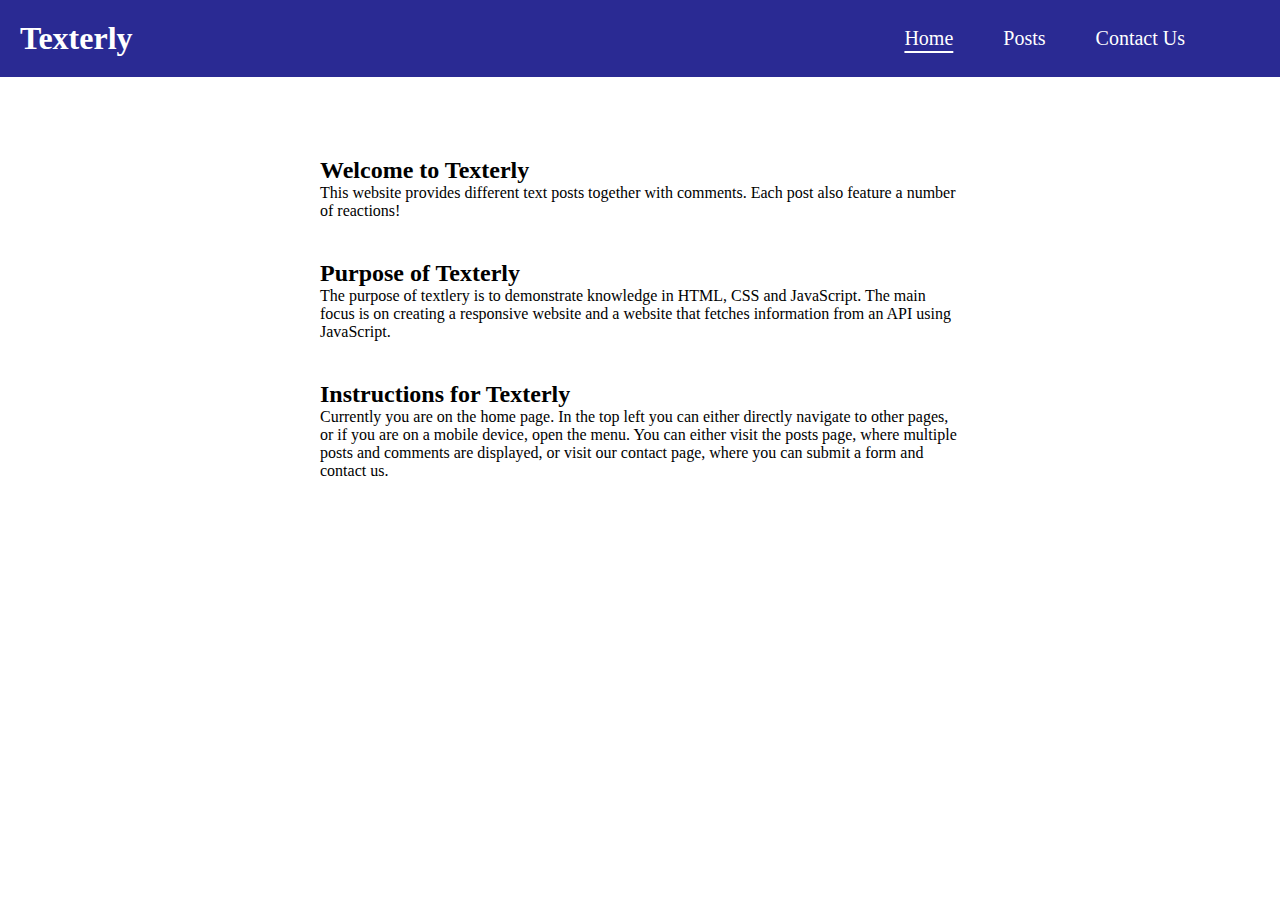
<file: index.html>
<!DOCTYPE html>
<html lang="en">
<head>
    <meta charset="UTF-8">
    <meta name="viewport" content="width=device-width, initial-scale=1.0">
    <link rel="stylesheet" href="assets/styles/style.css">
    <title>Home</title>
</head>
<body>
    <header>
        <h1>Texterly</h1>
        <nav>
            <ul>
                <li><a href="index.html" class="nav-link active">Home</a></li>
                <li><a href="posts.html" class="nav-link">Posts</a></li>
                <li><a href="contact.html" class="nav-link">Contact Us</a></li>
            </ul>
            <img id="menuIcon" src="assets/images/menuicon.svg" alt="Hamburger menu icon" onclick="displayMenu()">
            
        </nav>
    </header>

    <main id="index-main">
        <section>
            <h2>Welcome to Texterly</h2>
            <p>
                This website provides different text posts together with comments. Each post also feature a number of reactions!
            </p>
        </section>

        <section>
            <h2>Purpose of Texterly</h2>
            <p>
                The purpose of textlery is to demonstrate knowledge in HTML, CSS and JavaScript. The main focus is on creating a responsive website and a website that fetches information from an API using JavaScript.
            </p>
        </section>

        <section>
            <h2>Instructions for Texterly</h2>
            <p>
                Currently you are on the home page. In the top left you can either directly navigate to other pages, or if you are on a mobile device, open the menu. You can either visit the posts page, where multiple posts and comments are displayed, or visit our contact page, where you can submit a form and contact us. 
            </p>
        </section>
        
    </main>
    <script src="assets/scripts/menu.js"></script>
</body>
</html>
</file>
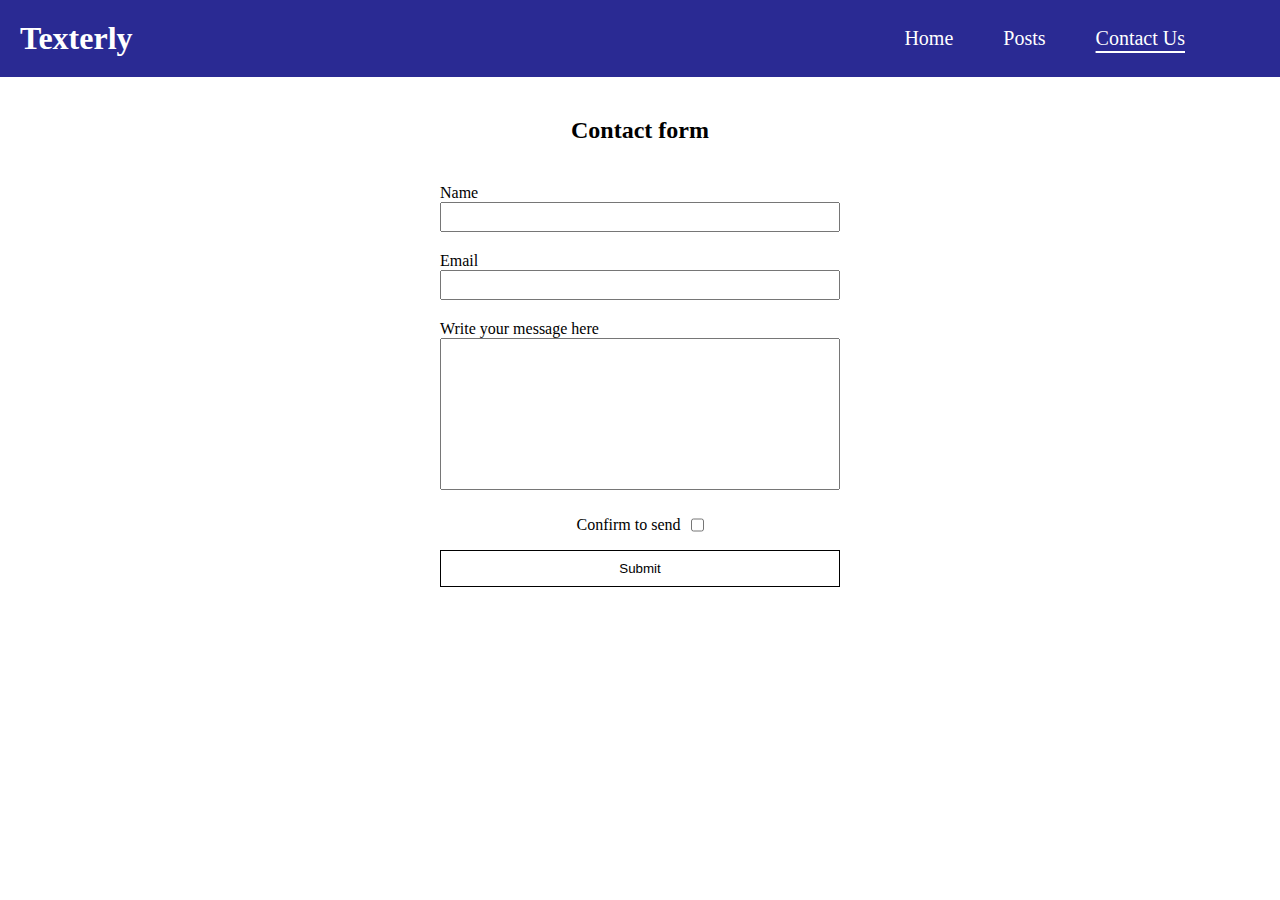
<file: contact.html>
<!DOCTYPE html>
<html lang="en">
<head>
    <meta charset="UTF-8">
    <meta name="viewport" content="width=device-width, initial-scale=1.0">
    <link rel="stylesheet" href="assets/styles/style.css">
    <title>Contact us</title>
</head>
<body>
    <header>
        <h1>Texterly</h1>
        <nav>
            <ul>
                <li><a href="index.html" class="nav-link">Home</a></li>
                <li><a href="posts.html" class="nav-link">Posts</a></li>
                <li><a href="contact.html" class="nav-link active">Contact Us</a></li>
            </ul>
            <img id="menuIcon" src="assets/images/menuicon.svg" alt="Hamburger menu icon" onclick="displayMenu()">
            
        </nav>
    </header>

    <main id="contact-main">
        <h2>Contact form</h2>
        <form action="" id="contact-form">
            <label for="name">Name</label>
            <input type="text" name="name" id="name">

            <label for="email">Email</label>
            <input type="email" name="email" id="email">

            <label for="message">Write your message here</label>
            <textarea name="message" id="message" cols="30" rows="10"></textarea>

            <div>
                <label for="confirm">Confirm to send</label>
                <input type="checkbox" name="confirm" id="confirm">
            </div>
            <button type="submit" id="button">Submit</button>

        </form>

    </main>
    <script src="assets/scripts/menu.js"></script>
    <script src="assets/scripts/form.js"></script>
</body>
</html>
</file>
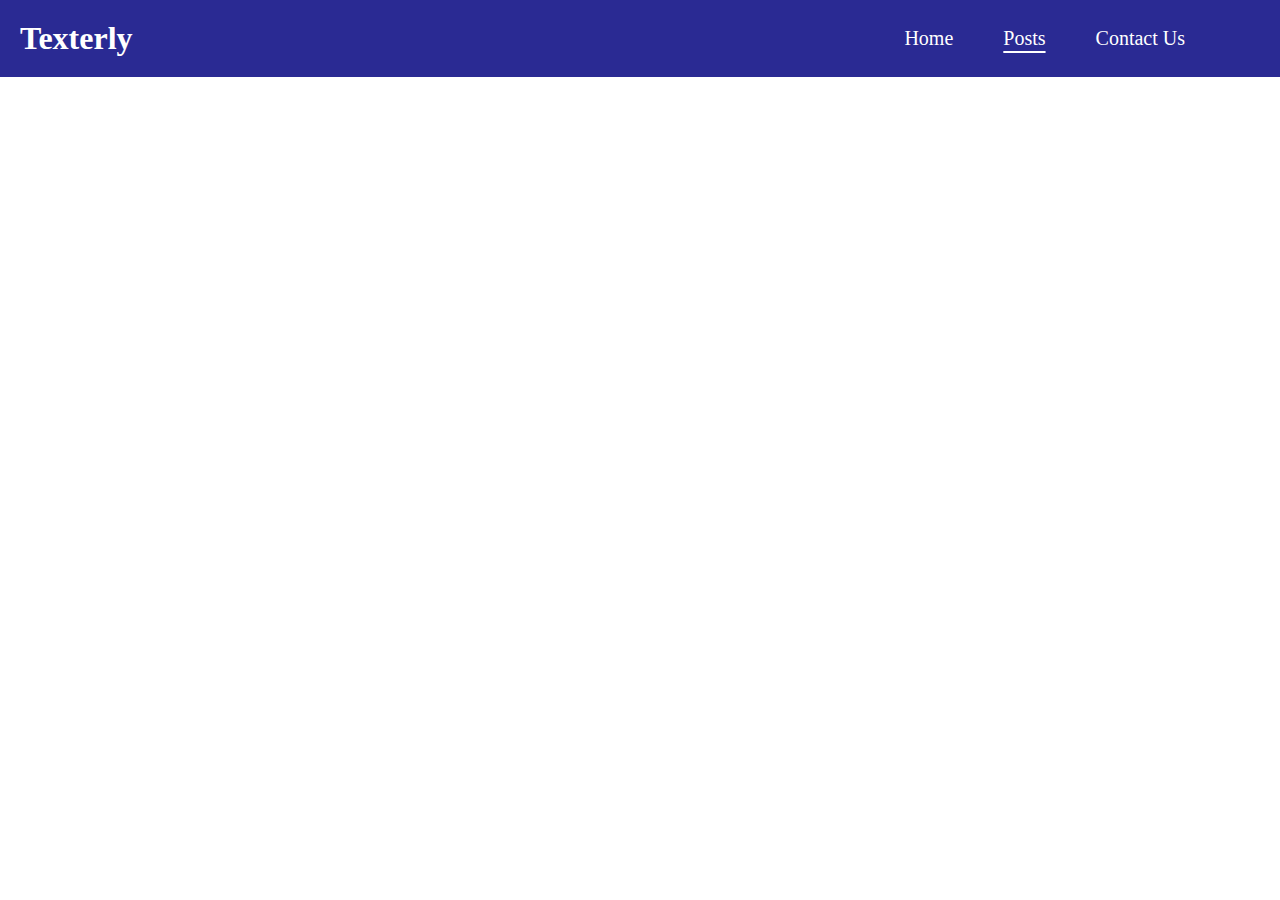
<file: posts.html>
<!DOCTYPE html>
<html lang="en">
<head>
    <meta charset="UTF-8">
    <meta name="viewport" content="width=device-width, initial-scale=1.0">
    <link rel="stylesheet" href="assets/styles/style.css">
    <title>Posts</title>
</head>
<body>
    <header>
        <h1>Texterly</h1>
        <nav>
            <ul>
                <li><a href="index.html" class="nav-link">Home</a></li>
                <li><a href="posts.html" class="nav-link active">Posts</a></li>
                <li><a href="contact.html" class="nav-link">Contact Us</a></li>
            </ul>
            <img id="menuIcon" src="assets/images/menuicon.svg" alt="Hamburger menu icon" onclick="displayMenu()">
            
        </nav>
    </header>

    <main id="post-container">
    </main>
    <script src="assets/scripts/menu.js"></script>
    <script src="assets/scripts/posts.js"></script>
</body>
</html>
</file>
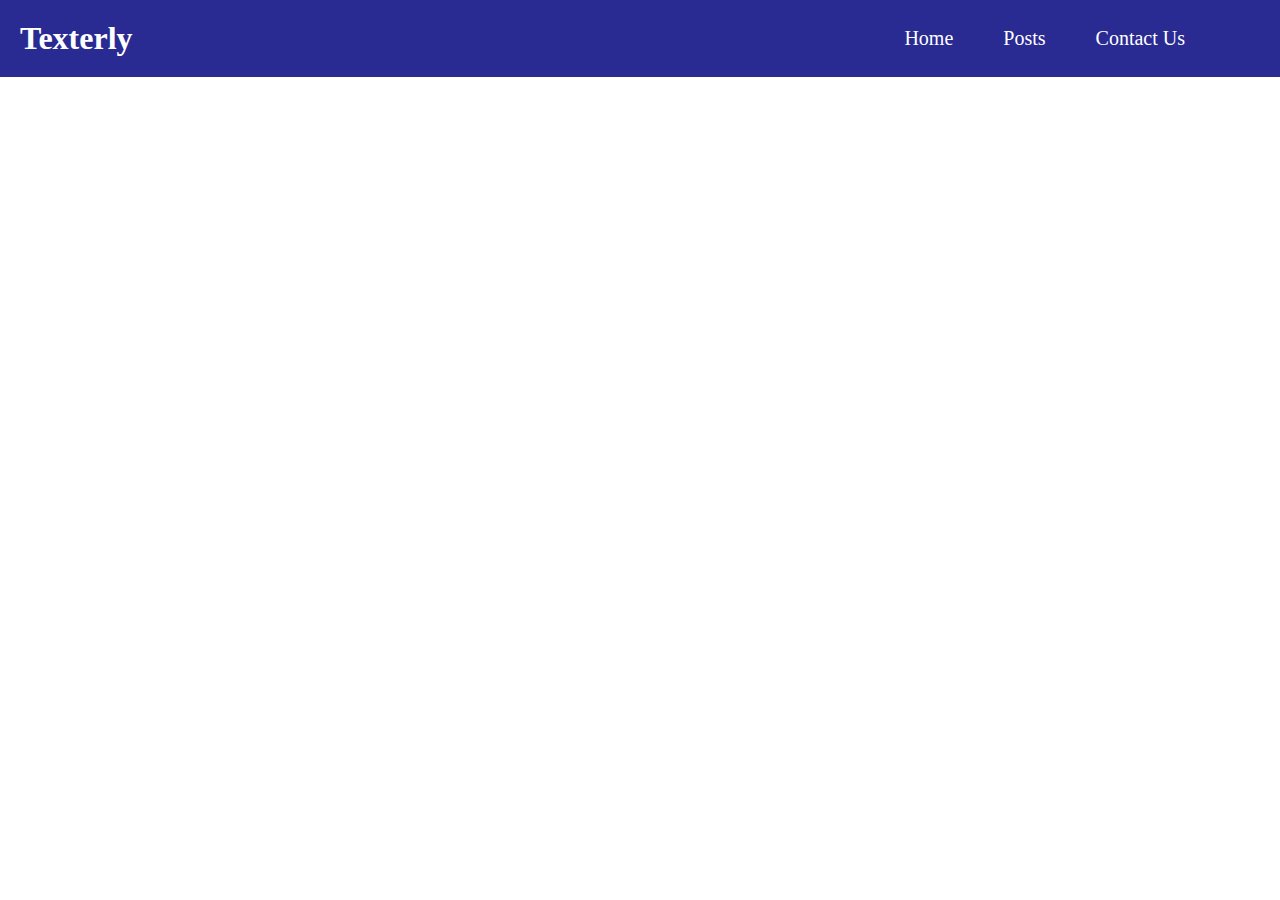
<file: profile.html>
<!DOCTYPE html>
<html lang="en">
<head>
    <meta charset="UTF-8">
    <meta name="viewport" content="width=device-width, initial-scale=1.0">
    <link rel="stylesheet" href="assets/styles/style.css">
    <title>Profile</title>
</head>
<body>
    <header>
        <h1>Texterly</h1>
        <nav>
            <ul>
                <li><a href="index.html" class="nav-link">Home</a></li>
                <li><a href="posts.html" class="nav-link">Posts</a></li>
                <li><a href="contact.html" class="nav-link">Contact Us</a></li>
            </ul>
            <img id="menuIcon" src="assets/images/menuicon.svg" alt="Hamburger menu icon" onclick="displayMenu()">
            
        </nav>
    </header>

    <main id="profile-container">
    </main>
    <script src="assets/scripts/menu.js"></script>
    <script src="assets/scripts/profile.js"></script>
</body>
</html>
</file>
<file: assets/styles/style.css>
*{
    box-sizing: border-box;
    margin: 0;
    padding: 0;
}

body{
    font-family: 'Trebuchet MS';
}

header{
    display: flex;
    justify-content: space-between;
    align-items: center;
    padding: 10px;
    background-color: rgb(42, 42, 147);
    color: white;
}

header h1.hide{
    display: none;
}


nav.open{
    justify-content: space-between;
    display: flex;
    width: 100%;
    height: 100dvh  ;
    /* background-color: gray; */
}

header nav a{
    display: none;
    color: white;
}

header nav ul{
    text-align: left;
    list-style: none;
    display: flex;
    flex-direction: column;
}

header nav a.show{
    display: inline-block;
    text-decoration: none;
    margin-top: 25px;
    font-size: 28px;
    
}

ul li:first-child a.show{
    margin-top: 80px;
    width: 100%;
}

ul li a.active{
    text-decoration: underline;
    text-underline-offset: 6px;
}


#menuIcon{
    width: 40px;
    height: 40px;
    filter: invert(92%) sepia(96%) saturate(2%) hue-rotate(315deg) brightness(107%) contrast(100%);
}

main{
    display: flex;
    align-items: center;
    flex-direction: column;
}

.post{
    margin-top: 50px;
    padding: 10px;
    border-bottom: 1px solid rgb(200, 200, 200);
}

.post h2{
    margin-bottom: 10px;
}

.post-body{
    margin-bottom: 10px;
}

.post-info{
    display: flex;
    justify-content: space-between;
}

.post-author span{
    text-decoration: underline;
    text-underline-offset: 2px;
}

.post-comments{
    margin-top: 20px;
}

.post-comments h3{
    margin-bottom: 10px;
    border-bottom: 1px solid black;
}

.comment-author{
    text-decoration: underline;
    text-underline-offset: 2px;
    margin-bottom: 2px;
}

.comment-body{
    margin-bottom: 7px;
}

#profile-container{
    margin-top: 100px;
}

#profile-container img{
    height: 200px;
    width: 200px;
}

#profile-container h2{
    margin-top: 20px;
}

#index-main{
    margin: 0 auto;
    width: 90%;
}

#index-main section:first-child{
    margin-top: 20px;
}
#index-main section{
    margin-bottom: 40px;
}

#contact-main h2{
    margin: 40px 0;
}

#contact-main form{
    display: flex;
    flex-direction: column;
    width: 90%;
}

#contact-form input{
    height: 30px;
}

#contact-main form div{
    margin-bottom: 10px;
}

#contact-main form div{
    display: flex;
    flex-direction: row;
    align-items: center;
    justify-content: center;
}

#contact-main form div input{
    margin: 0;
}

#contact-main #confirm{
    margin-left: 10px;
}

#contact-main input{
    margin-bottom: 20px;
}

#contact-main textarea{
    margin-bottom: 20px;
    resize: none;
}

#contact-main #button{
    color: black;
    background-color: white;
    border: solid black 1px;
    margin: 0;
    padding: 10px;
}

@media screen and (min-width: 500px){
    article.post{
        width: 70%;
    }

    #index-main{
        width: 50%;
    }
    #index-main section:first-child{
        margin-top: 80px;
    }

    #contact-main form{
        width: 400px;
    }
}

@media screen and (min-width: 768px){
    header{
        display: flex;
        align-items: center;
        justify-content: space-between;
        padding: 20px;
    }

    header nav{
        margin-right: 50px;
    }

    header nav a{
        display: inline;
        text-decoration: none;
        margin: 0 25px;
        font-size: 20px;
    }

    header nav a:hover{
        text-decoration: underline;
        text-underline-offset: 6px;
    }

    #menuIcon{
        display: none;
    }

    header nav ul{
        text-align: left;
        list-style: none;
        display: flex;
        flex-direction: row;
    }

    main{
        display: flex;
        flex-direction: column;
        align-items: center;
    }

    article.post{
        width: 50%;
    }

    .post-author span:hover{
        cursor: pointer;
    }

    .comment-author:hover{
        cursor: pointer;
    }

    #contact-main #button:hover{
        background-color: rgb(211, 211, 211);
        cursor: pointer;
    }
}
</file>
